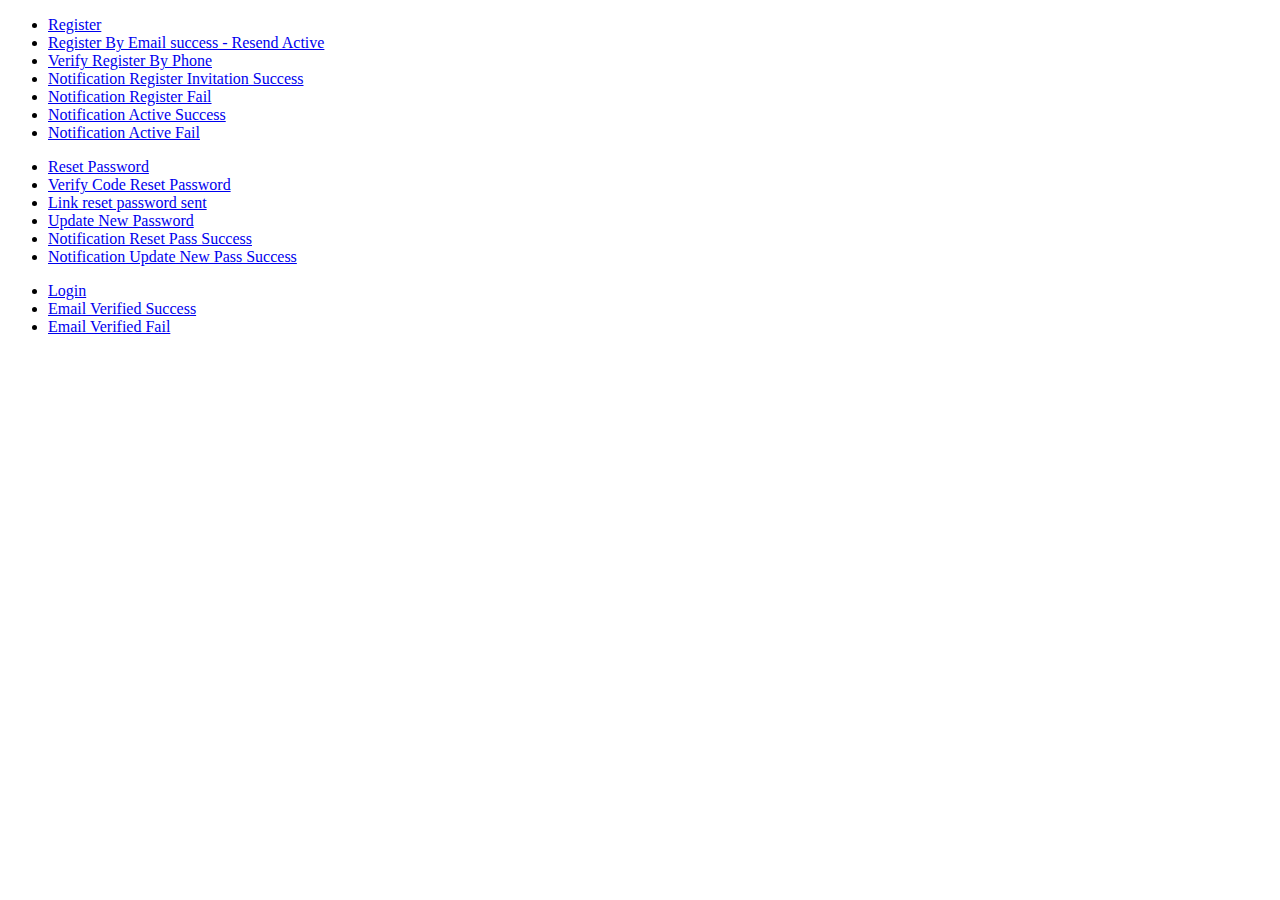
<file: src/main/resources/templates/index.html>
<!DOCTYPE html>
<html xmlns:layout="http://www.ultraq.net.nz/thymeleaf/layout" layout:decorate="~{layout}">
<head>
<title>Homepage</title>
</head>

<body>
	<div class="container" layout:fragment="content">
		<div class="row justify-content-md-center">
			<div class="col col-lg-4">
				<ul class="list-group list-group-flush">
					<li class="list-group-item"><a href="/account/register">Register</a></li>
					<li class="list-group-item"><a href="/notification/register-by-email-success">Register By Email success - Resend Active</a></li>
					<li class="list-group-item"><a href="/account/verify-phone-register">Verify Register By Phone</a></li>
					<li class="list-group-item"><a href="/notification/register-success">Notification Register Invitation Success</a></li>
					<li class="list-group-item"><a href="/notification/register-fail">Notification Register Fail</a></li>
					<li class="list-group-item"><a href="/notification/active-success">Notification Active Success</a></li>
					<li class="list-group-item"><a href="/notification/active-fail">Notification Active Fail</a></li>
				</ul>
			</div>
			<div class="col col-lg-4">
				<ul class="list-group list-group-flush">
					<li class="list-group-item"><a href="/account/forgot-password">Reset Password</a></li>
					<li class="list-group-item"><a href="/account/forgot-password/verification">Verify Code Reset Password</a></li>
					<li class="list-group-item"><a href="/notification/link-reset-password-sent">Link reset password sent</a></li>
					<li class="list-group-item"><a href="/account/update-new-password">Update New Password</a></li>
					<li class="list-group-item"><a href="/notification/reset-password-success">Notification Reset Pass Success</a></li>
					<li class="list-group-item"><a href="/notification/update-new-password-success">Notification Update New Pass Success</a></li>
				</ul>
			</div>
			<div class="col col-lg-4">
				<ul class="list-group list-group-flush">
					<li class="list-group-item"><a href="/login-info">Login</a></li>
					<li class="list-group-item"><a href="/notification/email-verified-success">Email Verified Success</a></li>
					<li class="list-group-item"><a href="/notification/email-verified-fail">Email Verified Fail</a></li>
				</ul>
			</div>
		</div>
	</div>
</body>

</html>
</file>
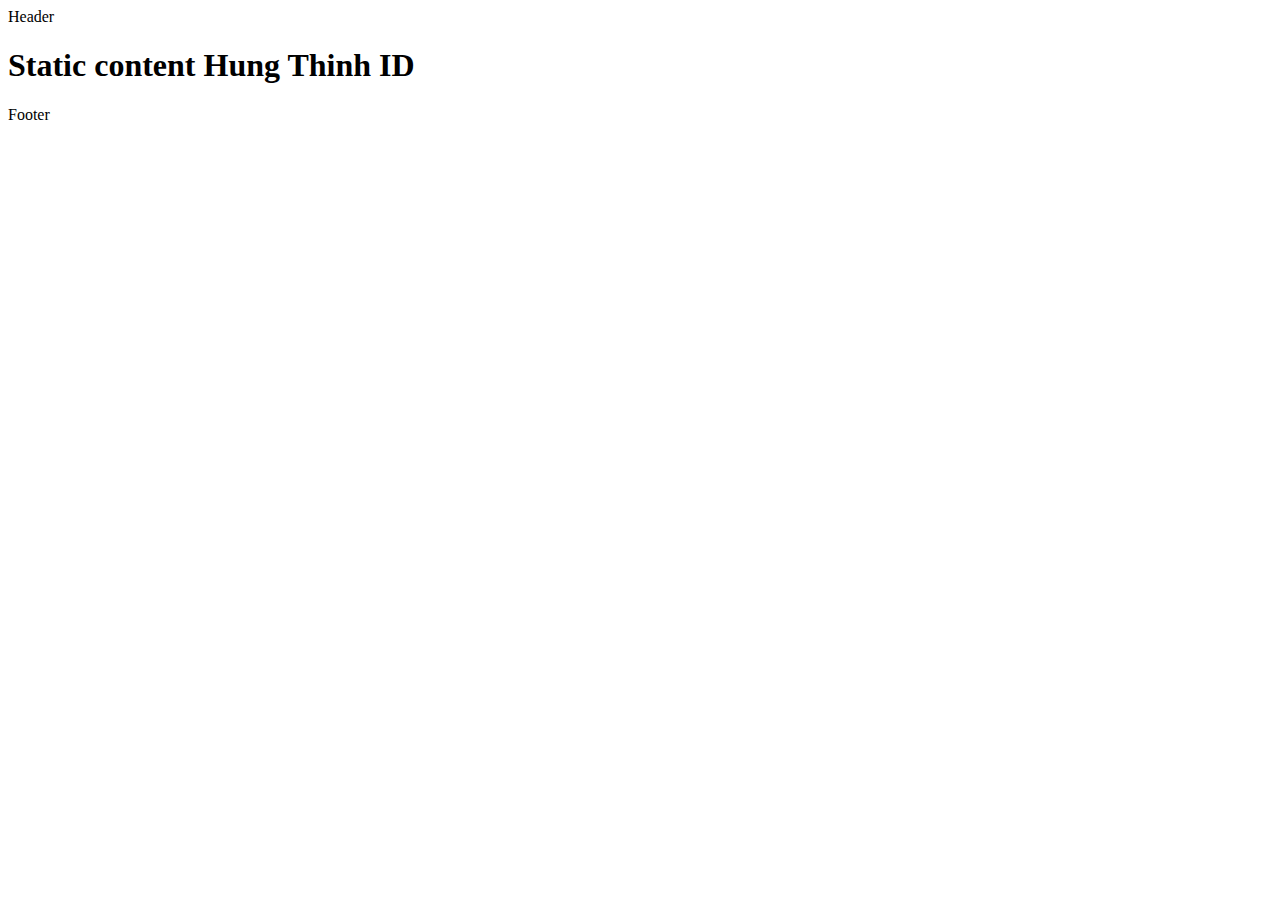
<file: src/main/resources/templates/layout.html>
<!DOCTYPE html>
<html xmlns:layout="http://www.ultraq.net.nz/thymeleaf/layout" xmlns:th="http://www.w3.org/1999/xhtml">
<head>
    <title layout:title-pattern="$LAYOUT_TITLE - $CONTENT_TITLE">Hung Thinh ID</title>
    <meta name="viewport" content="width=device-width, initial-scale=1.0">
    <link th:href="@{/resources/bootstrap/css/bootstrap.min.css}" rel="stylesheet"/>
    <link th:href="@{/resources/css/common.css}" rel="stylesheet"/>
    <script th:src="@{/resources/jquery/jquery.min.js}"></script>
    <script th:src="@{/resources/bootstrap/js/bootstrap.js}"></script>
    <script th:src="@{/resources/js/script.js}"></script>
</head>

<body>

<div th:replace="~{fragments/header :: header}">Header</div>

<div layout:fragment="content">
    <h1>Static content Hung Thinh ID</h1>
</div>
<div th:replace="~{fragments/footer :: footer}">Footer</div>


</body>

</html>
</file>
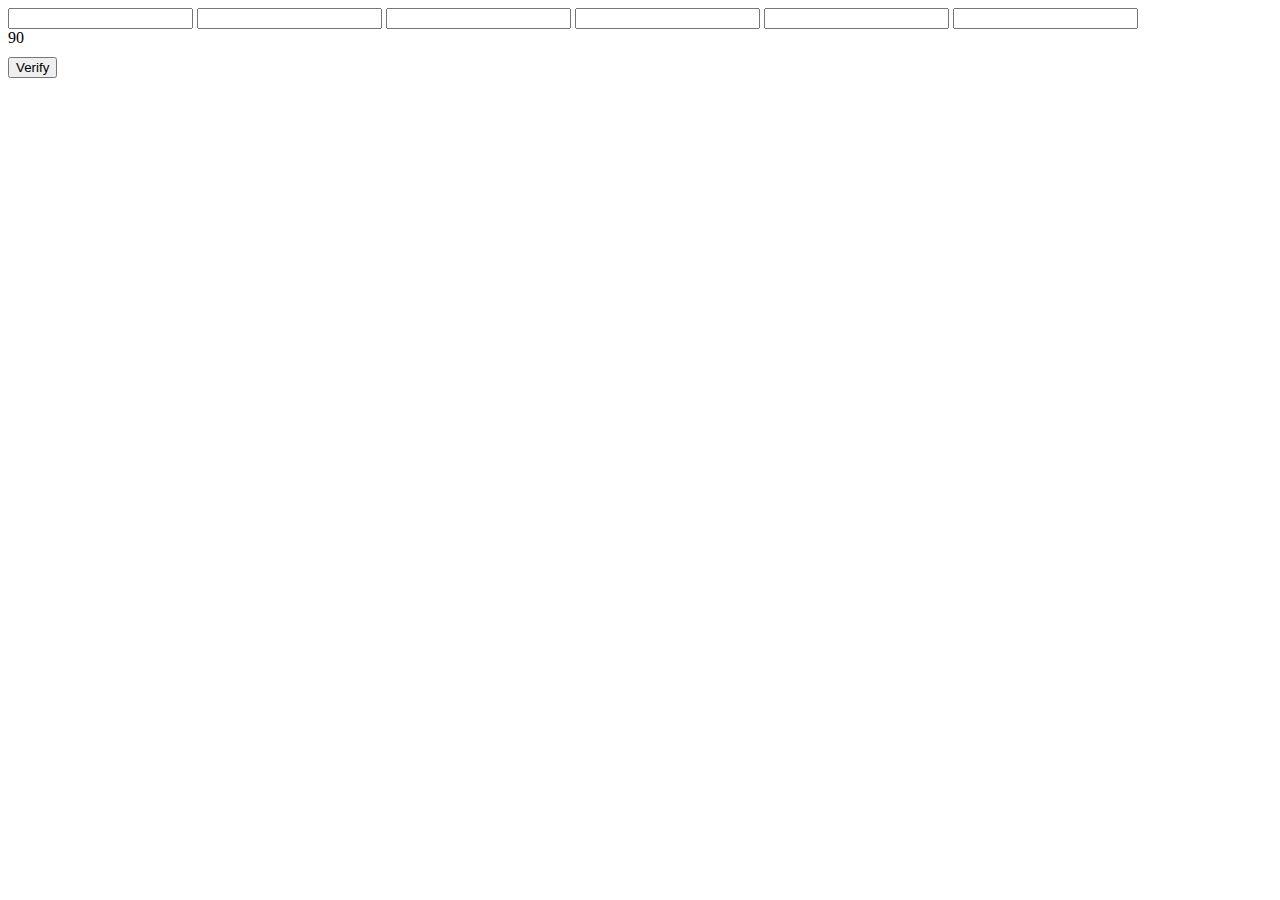
<file: src/main/resources/templates/account/forgot-password-verification.html>
<html xmlns:layout="http://www.ultraq.net.nz/thymeleaf/layout" xmlns:th="http://www.w3.org/1999/xhtml"
      layout:decorate="~{layout}">
<head>
    <meta charset="UTF-8">
    <title th:text="#{verification-reset-password-with-phone-page.label.title}"></title>
    <script th:src="@{/resources/js/forget-password-with-phone.js}"></script>
</head>
<body>
<div class="container" layout:fragment="content">
    <div class="row justify-content-md-center mt-5">
        <div class="col col-lg-6 border p-5">
            <h4 th:text="#{verification-reset-password-with-phone-page.label.resetpassword}"></h4>
            <div class="text-justify" th:text="#{verification-reset-password-with-phone-page.label.check-input-otp}"></div>
            <form th:action="${@environment.getProperty('form.verification_forgot_password.action')}" method="post">
                <div id="id_message_verify_otp" class="text-danger mt-3" th:text="${message}"></div>
                <div class="form-group row mt-3">
                    <input name="otp" type="text" class="form-control otp-inputs" maxlength="1" oninput="this.value=this.value.replace(/[^0-9]/g,'');" required>
                    <input name="otp" type="text" class="form-control otp-inputs" maxlength="1" oninput="this.value=this.value.replace(/[^0-9]/g,'');" required>
                    <input name="otp" type="text" class="form-control otp-inputs" maxlength="1" oninput="this.value=this.value.replace(/[^0-9]/g,'');" required>
                    <input name="otp" type="text" class="form-control otp-inputs" maxlength="1" oninput="this.value=this.value.replace(/[^0-9]/g,'');" required>
                    <input name="otp" type="text" class="form-control otp-inputs" maxlength="1" oninput="this.value=this.value.replace(/[^0-9]/g,'');" required>
                    <input name="otp" type="text" class="form-control otp-inputs" maxlength="1" oninput="this.value=this.value.replace(/[^0-9]/g,'');" required>
                </div>
                <input id="id" type="hidden" name="id" th:value="${id}">
                <input type="hidden" name="value" th:value="${value}">
                <div class="text-center font-italic" th:text="#{verification-reset-password-with-phone-page.label.not-receive-otp}"></div>
                <div id="div_resend_otp_forget_password" class="text-center font-italic">
                    <a class="text-resend-otp-enable text-resend-otp-disable" href="javascript:void(0)" id="resend_otp" th:text="#{verification-reset-password-with-phone-page.label.resend-otp}"></a>
                    <span th:text="#{verification-reset-password-with-phone-page.label.in}"></span>
                    <span class="text-danger" id="countdown" th:utext="${seconds_valid_otp}"> 90 </span>
                    <span th:text="#{verification-reset-password-with-phone-page.label.second}"></span>
                </div>
                <div class="loader" id="loader_resend_otp_forget_password"></div>
                <button style="margin: 10px 0" type="submit" class="btn btn-large btn-primary col-12" th:text="#{activation-account-page.label.button-submit}">Verify</button>
                <div class="text-center font-italic" th:utext="${remaining_attempts}"></div>
            </form>
        </div>
    </div>
</div>
</body>
</html>
</file>
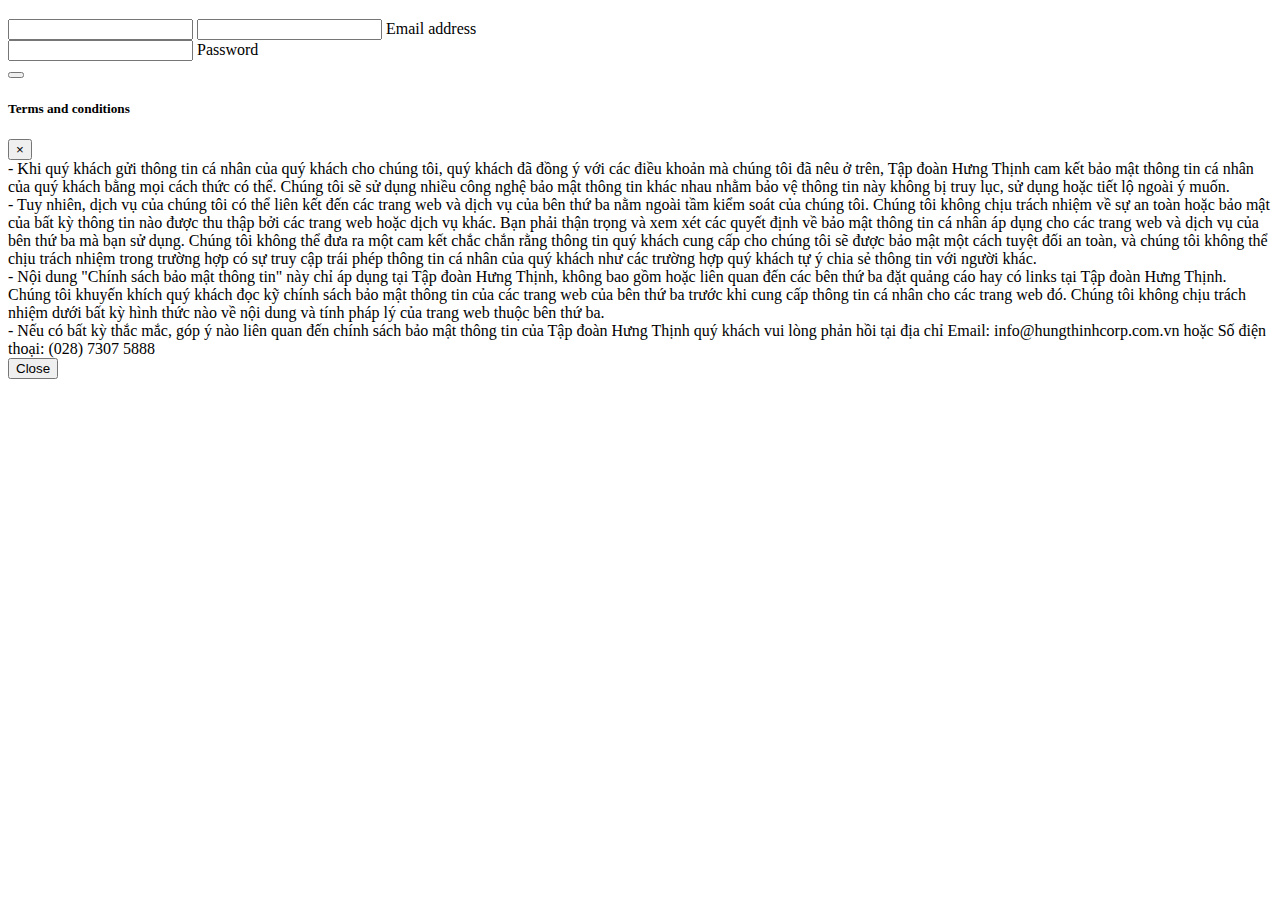
<file: src/main/resources/templates/account/register.html>
<!DOCTYPE html>
<html xmlns:layout="http://www.ultraq.net.nz/thymeleaf/layout" xmlns:th="http://www.w3.org/1999/xhtml"
      layout:decorate="~{layout}">
<head>
    <meta charset="UTF-8">
    <title th:text="#{registration-page.label.title}"></title>

    <link rel="stylesheet" th:href="@{https://cdnjs.cloudflare.com/ajax/libs/font-awesome/4.7.0/css/font-awesome.css}" />
</head>
<body>

<div class="container" layout:fragment="content">
    <div class="row justify-content-md-center mt-5">
        <div class="login-form">
            <h3 th:text="#{registration-page.label.sign-up-form}"></h3>
            <div id="id_message_register" class="text-danger" th:text="${message}"></div>
            <form id="id_register_form" action="#" th:action="${@environment.getProperty('form.register.action')}" th:object="${register}" method="post" novalidate autocomplete="off">
                <div class="form-floating mb-4">
                    <input th:if="${login_name}" id="id_register_login_name" name="login_name" th:value="${login_name}" type="text" class="form-control" aria-describedby="emailHelp"
                           th:readonly="${is_invite}" required>
                    <input th:unless="${login_name}" id="id_register_login_name" name="login_name" type="text" class="form-control" th:placeholder="#{registration-page.label.enter.username}" required>
                    <label for="id_register_login_name" th:text="#{registration-page.label.username}">Email address</label>
                    <div class="invalid-feedback" th:text="#{registration-page.text.valid_login_name}"></div>
                </div>
                <div class="form-floating mb-4">
                    <input name="password" type="password" class="form-control" th:placeholder="#{registration-page.label.enter.password}" id="id_register_pass" maxlength="30" required>
                    <label for="id_register_pass" th:text="#{registration-page.label.password}">Password</label>
                    <div class="invalid-feedback" th:text="#{registration-page.text.valid_password}"></div>
                    <span id="eye_pass_register" toggle="#password-field" class="fa fa-fw fa-eye field_icon toggle-password"></span>
                </div>
                <input type="hidden" name="ht_id" th:value="${ht_id}">
                <input type="hidden" name="lead_source" th:value="#{text.lead-source.name}">
                <button type="submit" class="btn btn-large btn-primary col-12" th:text="#{registration-page.label.signup}"></button>
                <div class="mt-2"><b th:text="#{registration-page.text.register.have_account}"></b> <a href="#" th:text="#{registration-page.label.login}"></a></div>
                <div class="mt-2"><small class="text-muted" th:utext="#{registration-page.text.register.decription}"></small></div>
            </form>
        </div>
    </div>
    <!-- Modal -->
    <div class="modal fade" id="tncModal" tabindex="-1" role="dialog" aria-labelledby="tncModalTitle" aria-hidden="true">
        <div class="modal-dialog modal-lg" role="document">
            <div class="modal-content">
                <div class="modal-header">
                    <h5 class="modal-title" id="tncModalTitle" th:text="#{registration-page.label.title.tnd}">Terms and conditions</h5>
                    <button type="button" class="close" data-dismiss="modal" aria-label="Close">
                        <span aria-hidden="true">&times;</span>
                    </button>
                </div>
                <div class="modal-body box_content_tnd" th:utext="#{registration-page.text.tnd}">
                    - Khi quý khách gửi thông tin cá nhân của quý khách cho chúng tôi, quý khách đã đồng ý với các điều khoản mà chúng tôi đã nêu ở trên, Tập đoàn Hưng Thịnh cam kết bảo mật thông tin cá nhân của quý khách bằng mọi cách thức có thể. Chúng tôi sẽ sử dụng nhiều công nghệ bảo mật thông tin khác nhau nhằm bảo vệ thông tin này không bị truy lục, sử dụng hoặc tiết lộ ngoài ý muốn.
                    <br>
                    - Tuy nhiên, dịch vụ của chúng tôi có thể liên kết đến các trang web và dịch vụ của bên thứ ba nằm ngoài tầm kiểm soát của chúng tôi. Chúng tôi không chịu trách nhiệm về sự an toàn hoặc bảo mật của bất kỳ thông tin nào được thu thập bởi các trang web hoặc dịch vụ khác. Bạn phải thận trọng và xem xét các quyết định về bảo mật thông tin cá nhân áp dụng cho các trang web và dịch vụ của bên thứ ba mà bạn sử dụng. Chúng tôi không thể đưa ra một cam kết chắc chắn rằng thông tin quý khách cung cấp cho chúng tôi sẽ được bảo mật một cách tuyệt đối an toàn, và chúng tôi không thể chịu trách nhiệm trong trường hợp có sự truy cập trái phép thông tin cá nhân của quý khách như các trường hợp quý khách tự ý chia sẻ thông tin với người khác.
                    <br>
                    - Nội dung "Chính sách bảo mật thông tin" này chỉ áp dụng tại Tập đoàn Hưng Thịnh, không bao gồm hoặc liên quan đến các bên thứ ba đặt quảng cáo hay có links tại Tập đoàn Hưng Thịnh. Chúng tôi khuyến khích quý khách đọc kỹ chính sách bảo mật thông tin của các trang web của bên thứ ba trước khi cung cấp thông tin cá nhân cho các trang web đó. Chúng tôi không chịu trách nhiệm dưới bất kỳ hình thức nào về nội dung và tính pháp lý của trang web thuộc bên thứ ba.
                    <br>
                    - Nếu có bất kỳ thắc mắc, góp ý nào liên quan đến chính sách bảo mật thông tin của Tập đoàn Hưng Thịnh quý khách vui lòng phản hồi tại địa chỉ Email: info@hungthinhcorp.com.vn hoặc Số điện thoại: (028) 7307 5888
                </div>
                <div class="modal-footer">
                    <button type="button" class="btn btn-secondary" data-dismiss="modal">Close</button>
                </div>
            </div>
        </div>
    </div>
    <script th:src="@{/resources/js/register.js}"></script>

</div>

</body>
</html>
</file>
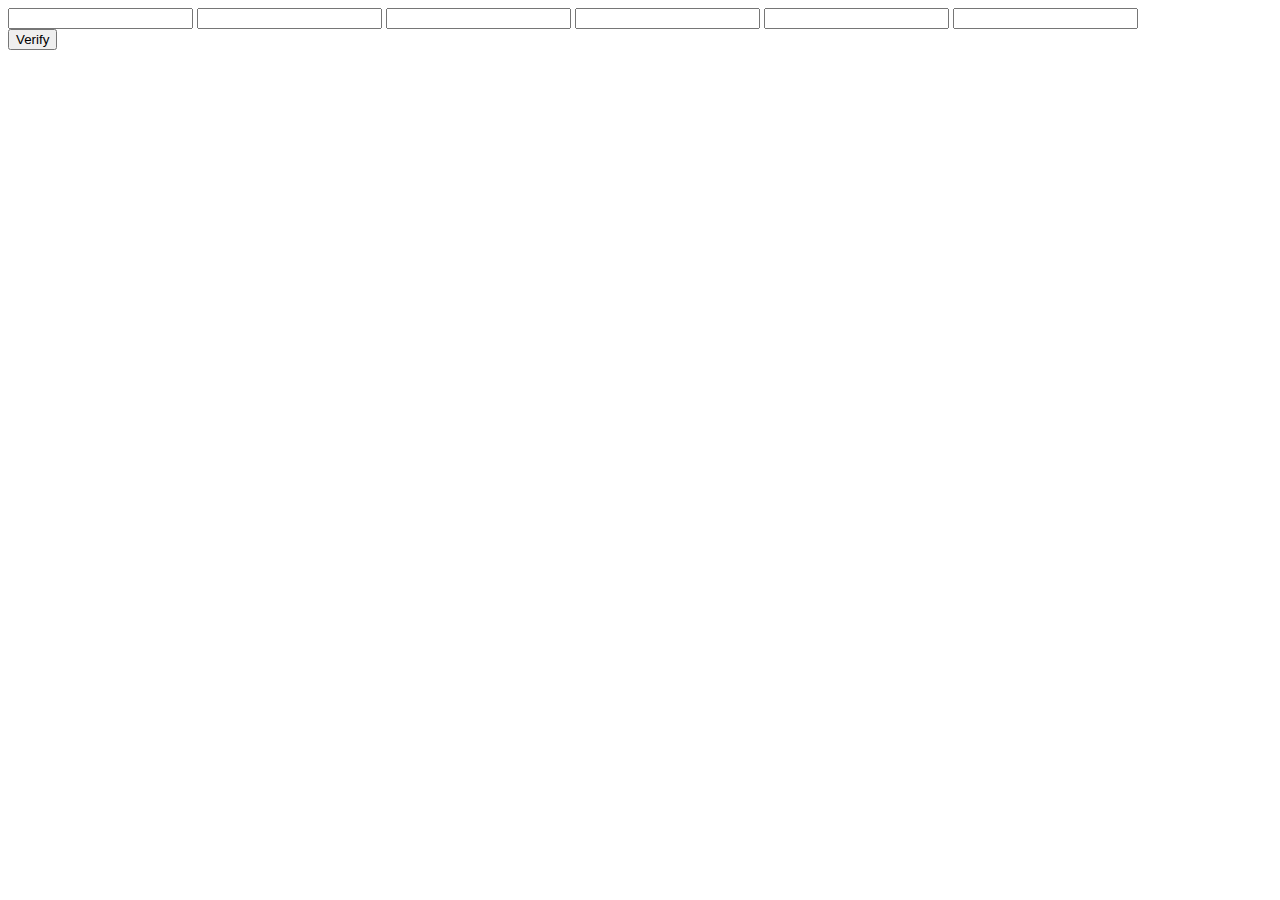
<file: src/main/resources/templates/account/verify-phone-register.html>
<html xmlns:layout="http://www.ultraq.net.nz/thymeleaf/layout" xmlns:th="http://www.w3.org/1999/xhtml"
      layout:decorate="~{layout}">
<head>
    <meta charset="UTF-8">
    <title th:text="#{activation-account-page.label.title}"></title>
</head>
<body>
<div class="container" layout:fragment="content">
    <div class="row justify-content-md-center mt-5">
        <div class="col col-lg-6 border p-5">
            <h4 th:text="#{activation-account-page.label.verify-by-phone}"></h4>
            <div class="text-justify" th:text="#{activation-account-page.text.please-check-SMS}"></div>
            <div id="id_message_verify_otp" class="text-danger" th:text="${message}"></div>
            <form th:action="${@environment.getProperty('htid.form.verify_phone_register.action')}" method="post">
                <div class="form-group row mt-3">
                    <input name="otp" type="text" class="form-control otp-inputs" maxlength="1" oninput="this.value=this.value.replace(/[^0-9]/g,'');" required>
                    <input name="otp" type="text" class="form-control otp-inputs" maxlength="1" oninput="this.value=this.value.replace(/[^0-9]/g,'');" required>
                    <input name="otp" type="text" class="form-control otp-inputs" maxlength="1" oninput="this.value=this.value.replace(/[^0-9]/g,'');" required>
                    <input name="otp" type="text" class="form-control otp-inputs" maxlength="1" oninput="this.value=this.value.replace(/[^0-9]/g,'');" required>
                    <input name="otp" type="text" class="form-control otp-inputs" maxlength="1" oninput="this.value=this.value.replace(/[^0-9]/g,'');" required>
                    <input name="otp" type="text" class="form-control otp-inputs" maxlength="1" oninput="this.value=this.value.replace(/[^0-9]/g,'');" required>
                </div>
                <input type="hidden" name="id" th:value="${id}">
                <input type="hidden" name="phone" th:value="${phone}">
                <button type="submit" class="btn btn-large btn-primary col-12" th:text="#{activation-account-page.label.button-submit}">Verify</button>
            </form>
        </div>
    </div>
</div>
</body>
</html>
</file>
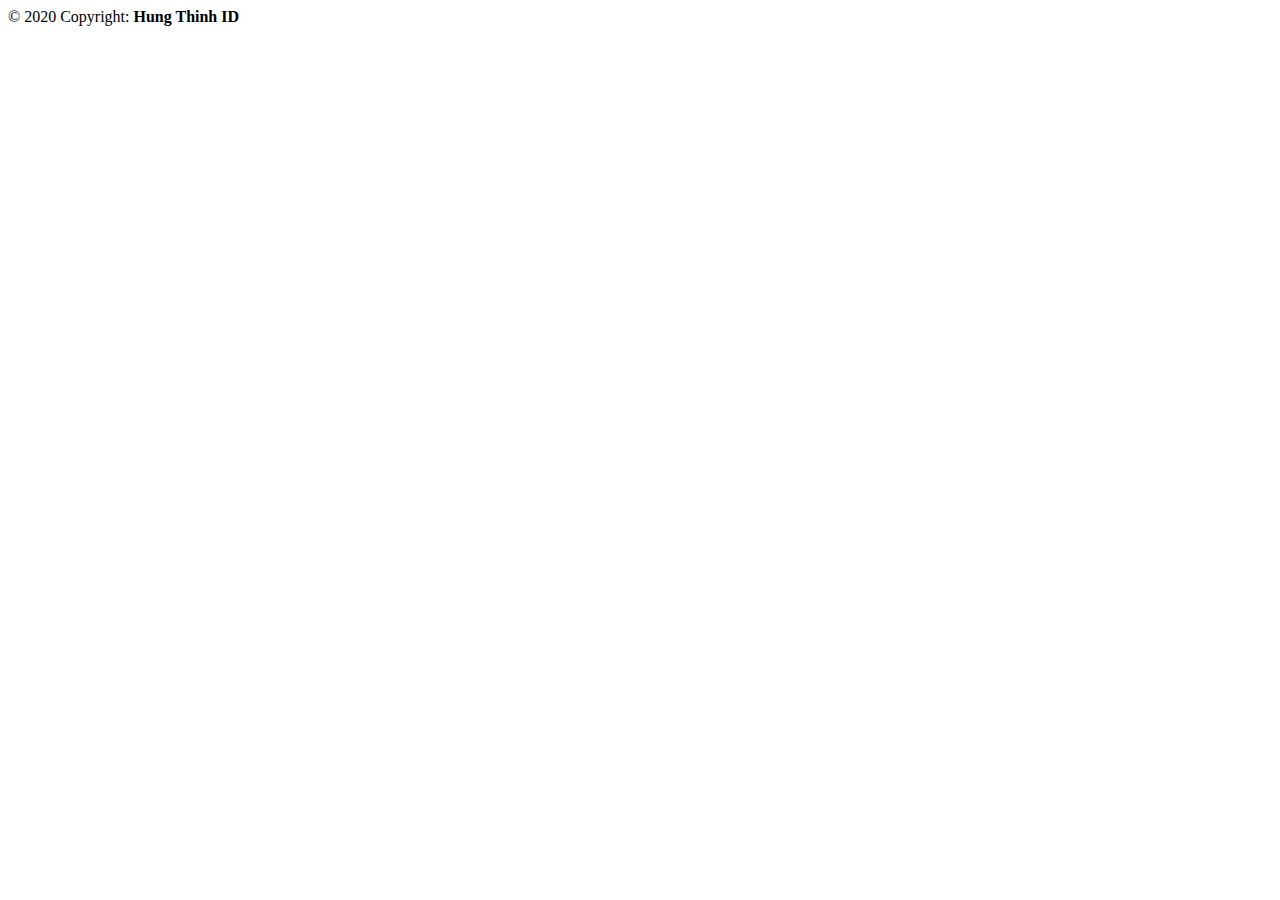
<file: src/main/resources/templates/fragments/footer.html>
<html xmlns:th="http://www.thymeleaf.org">
<head>

</head>
<body>
    <div th:fragment="footer" th:align="center">
    <!-- Footer -->
    <footer class="page-footer font-small blue">

        <!-- Copyright -->
        <div class="footer-copyright text-center py-3">© 2020 Copyright: <b>Hung Thinh ID</b>
        </div>
        <!-- Copyright -->

    </footer>
    <!-- Footer -->
    </div>
</body>
</html>
</file>
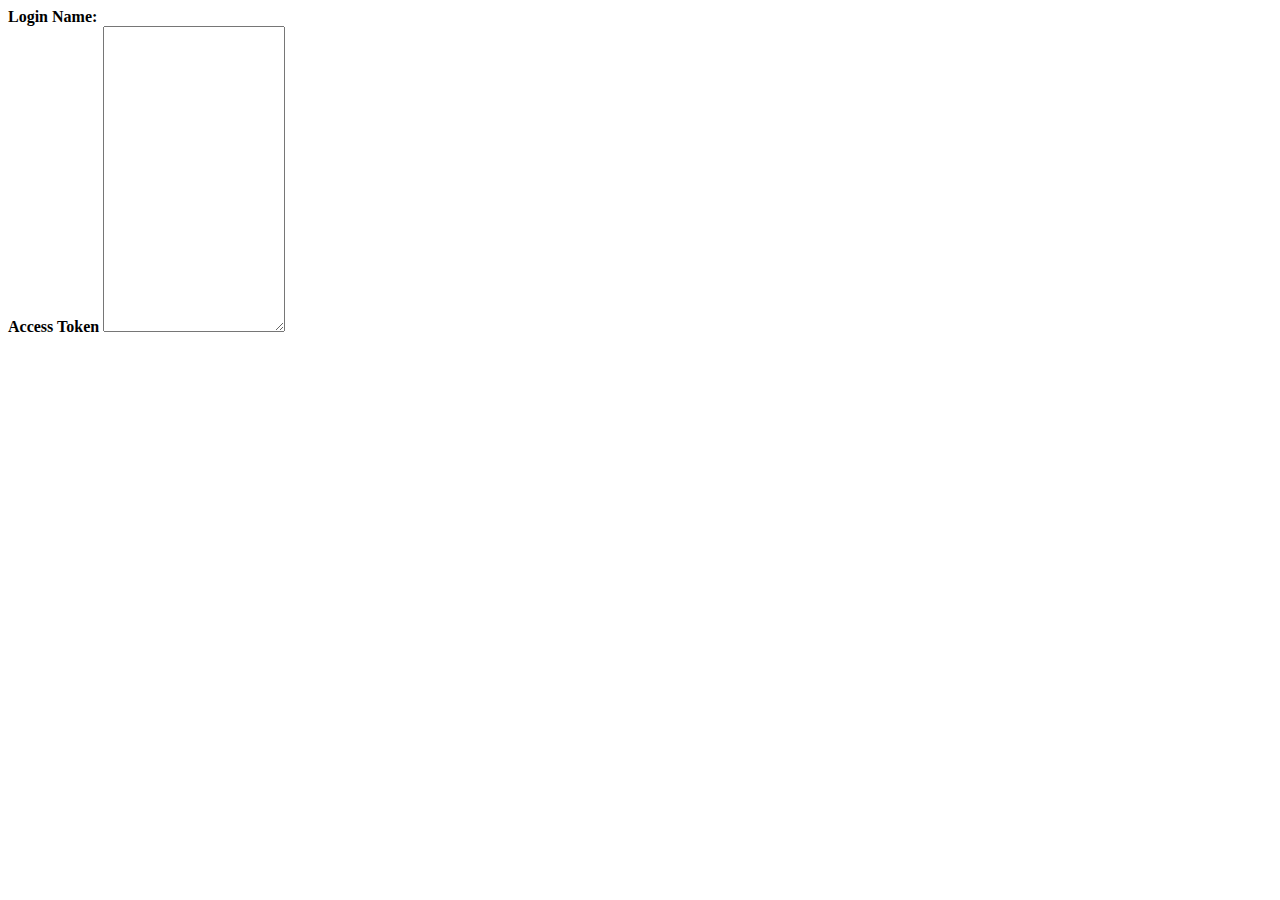
<file: src/main/resources/templates/profile/info.html>
<html xmlns:layout="http://www.ultraq.net.nz/thymeleaf/layout" xmlns:th="http://www.w3.org/1999/xhtml"
      layout:decorate="~{layout}">
<head>
    <meta charset="UTF-8">
    <title>Notification</title>
    <link th:href="@{/resources/bootstrap/css/bootstrap.min.css}" rel="stylesheet"/>
    <script th:src="@{/resources/jquery/jquery.min.js}"></script>
    <script th:src="@{/resources/bootstrap/js/bootstrap.js}"></script>

    <link th:href="@{/resources/css/common.css}" rel="stylesheet"/>
</head>
<body>
<div class="container" layout:fragment="content">
    <div class="row justify-content-md-center mt-5">
        <div class="col col-lg-8 border p-5">
            <div><b>Login Name: </b><span th:text="${login_name}"></span></div>
            <b>Access Token</b>
            <textarea class="form-control" rows="20" th:text="${access_token}"></textarea>
        </div>
    </div>
</div>
</body>
</html>
</file>
